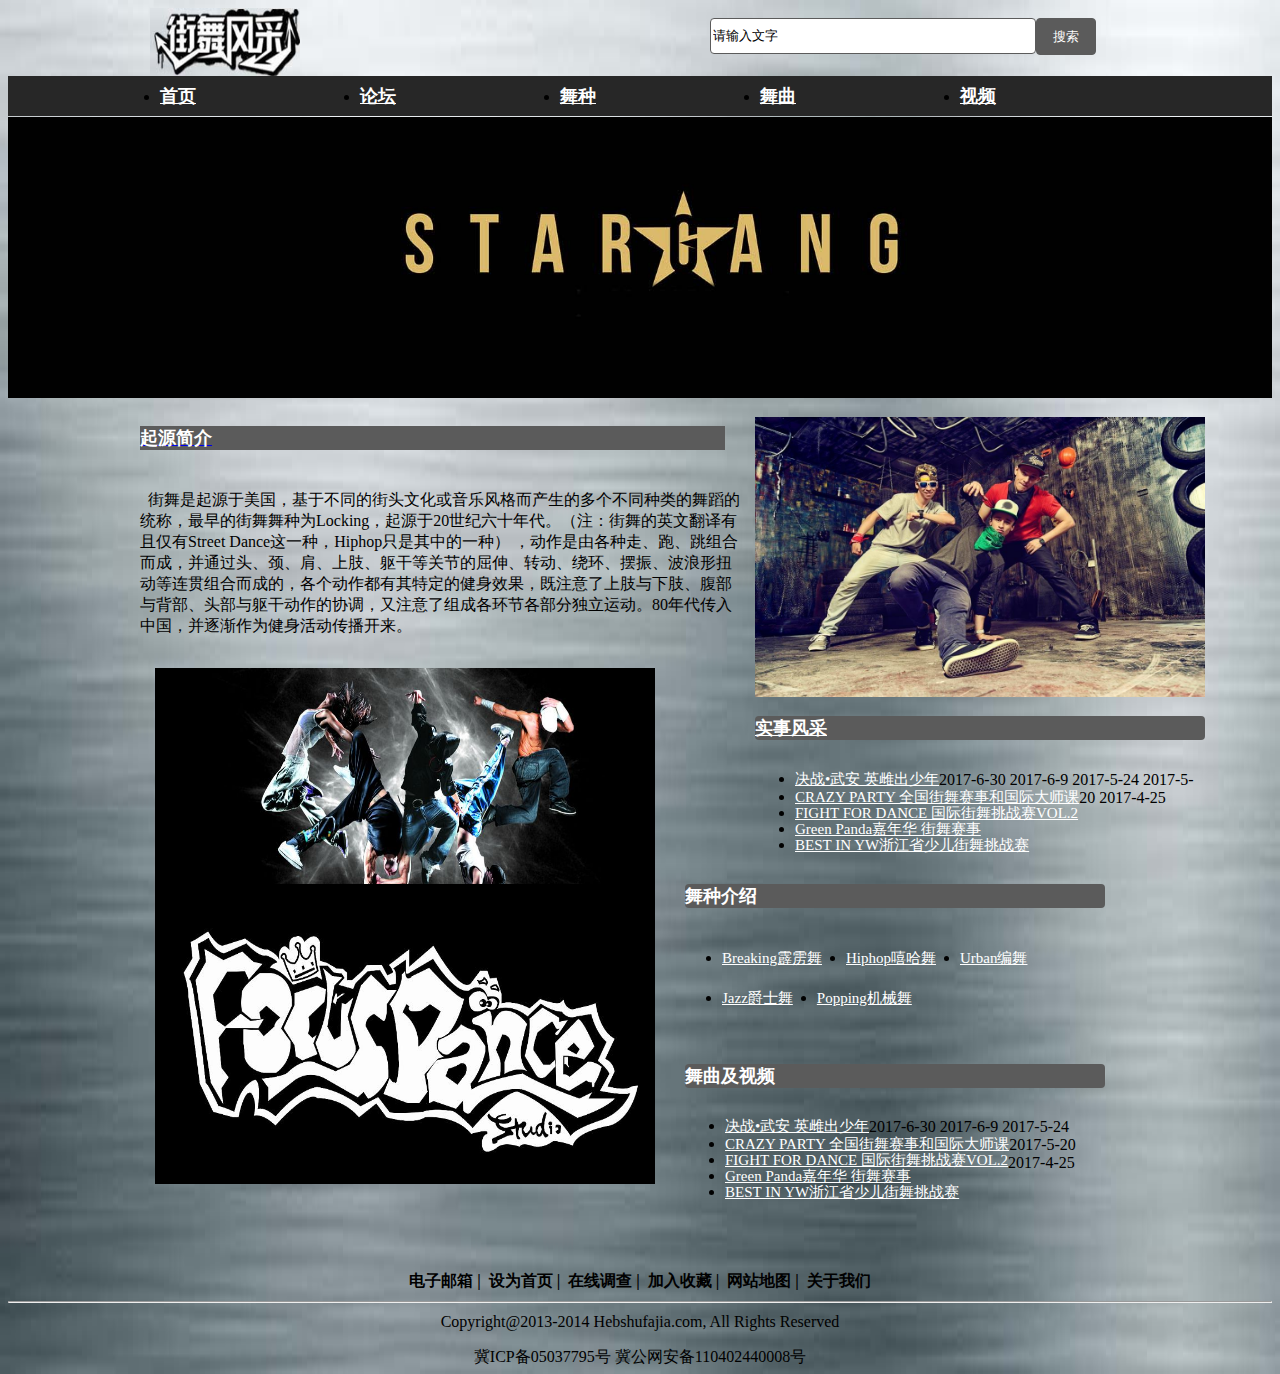
<file: index.html>
<!DOCTYPE html>
<html>
<head>
	<meta charset="utf-8">
	<title>街舞文化</title>
	<link rel="stylesheet" type="text/css" href="css/style.css">
</head>
<body>
<!-- logo -->
<div class="logo">
			<img src="images/logo.jpg" alt="这是logo！">
			<div class="form">
				<form action="" method="get">
					<div class="kuan"><input name="" type="text" value="请输入文字" /></div>
					<div class="an"><input name="" type="button" value="搜索" /></div>
				</form>
			</div>
		</div>
<!-- 导航条 -->
<div class="clear"></div>
		<div class="menu">
			<ul>
				<li><a href="index.html">首页</a></li>
				<li><a href="#">论坛</a></li>
				<li><a href="content.html">舞种</a></li>
				<li><a href="#">舞曲</a></li>
				<li><a href="#">视频</a></li>
			</ul>
		</div>
	<!-- banner -->
		<div class="banner">
			<img src="images/banner.jpg" alt="这是banner">
		</div>
<!--content-->
<div id="content">
	<div class="content_top">
		<div class="top_p">
		<a href="#"><h4>起源简介</h4></a>
		<p>&nbsp&nbsp街舞是起源于美国，基于不同的街头文化或音乐风格而产生的多个不同种类的舞蹈的统称，最早的街舞舞种为Locking，起源于20世纪六十年代。（注：街舞的英文翻译有且仅有Street Dance这一种，Hiphop只是其中的一种） ，动作是由各种走、跑、跳组合而成，并通过头、颈、肩、上肢、躯干等关节的屈伸、转动、绕环、摆振、波浪形扭动等连贯组合而成的，各个动作都有其特定的健身效果，既注意了上肢与下肢、腹部与背部、头部与躯干动作的协调，又注意了组成各环节各部分独立运动。80年代传入中国，并逐渐作为健身活动传播开来。</p>
		<img src="images/top.jpg">
		</div>
	</div>
	<div class="content_main">
		<div class="main_p">
			<img src="images/pic1.jpg">
			<a href="list.html"><h4>实事风采</h4></a>
			<ul>
	 			<li><a href="#">决战•武安 英雌出少年</a></li><span class="time">2017-6-30</span>
				<li><a href="#">CRAZY PARTY 全国街舞赛事和国际大师课</a></li><span class="time">2017-6-9</span>
				<li><a href="#">FIGHT FOR DANCE 国际街舞挑战赛VOL.2</a></li><span class="time">2017-5-24</span>
				<li><a href="#">Green Panda嘉年华 街舞赛事</a></li><span class="time">2017-5-20</span>
				<li><a href="#">BEST IN YW浙江省少儿街舞挑战赛</a></li><span class="time">2017-4-25</span>
			<ul>
		</div>
	</div>
	<div class="content_bottom">
		<div class="kind">
			<img src="images/sig.jpg">
	    	<a href="content.html"><h4>舞种介绍</h4></a>
	    	<ul>
	 			<li><a href="#">Breaking霹雳舞</a></li>
				<li><a href="#">Hiphop嘻哈舞</a></li>
				<li><a href="#">Urban编舞</a></li>
				<li><a href="#">Jazz爵士舞</a></li>
				<li><a href="#">Popping机械舞</a></li>
			<ul>
	 	</div>
	</div>
	<div class="sing">
	 		<a href="#"><h4>舞曲及视频</h4></a>
	 		<ul>
	 			<li><a href="#">决战•武安 英雌出少年</a></li><span class="time">2017-6-30</span>
				<li><a href="#">CRAZY PARTY 全国街舞赛事和国际大师课</a></li><span class="time">2017-6-9</span>
				<li><a href="#">FIGHT FOR DANCE 国际街舞挑战赛VOL.2</a></li><span class="time">2017-5-24</span>
				<li><a href="#">Green Panda嘉年华 街舞赛事</a></li><span class="time">2017-5-20</span>
				<li><a href="#">BEST IN YW浙江省少儿街舞挑战赛</a></li><span class="time">2017-4-25</span>
			<ul>
	 	</div> 
</div>
<!-- footer -->
	<div class="clear"></div>
		<div id="footer">
			<div class="footer_link">
				<a href="#">电子邮箱&nbsp;<span>|</span></a>
				<a href="#">&nbsp;设为首页&nbsp;<span>|</span></a>
				<a href="#">&nbsp;在线调查&nbsp;<span>|</span></a>
				<a href="#">&nbsp;加入收藏&nbsp;<span>|</span></a>
				<a href="#">&nbsp;网站地图&nbsp;<span>|</span></a>
				<a href="#">&nbsp;关于我们</a>
			</div>
		<div class="clear"></div>
		<div style="text-align: center;margin-top: -8px;">
			<hr>
		</div>
		<p>Copyright@2013-2014 Hebshufajia.com, All Rights Reserved</p>
		<p>冀ICP备05037795号 冀公网安备110402440008号</p>
	</div>
</body>
</html>
</file>
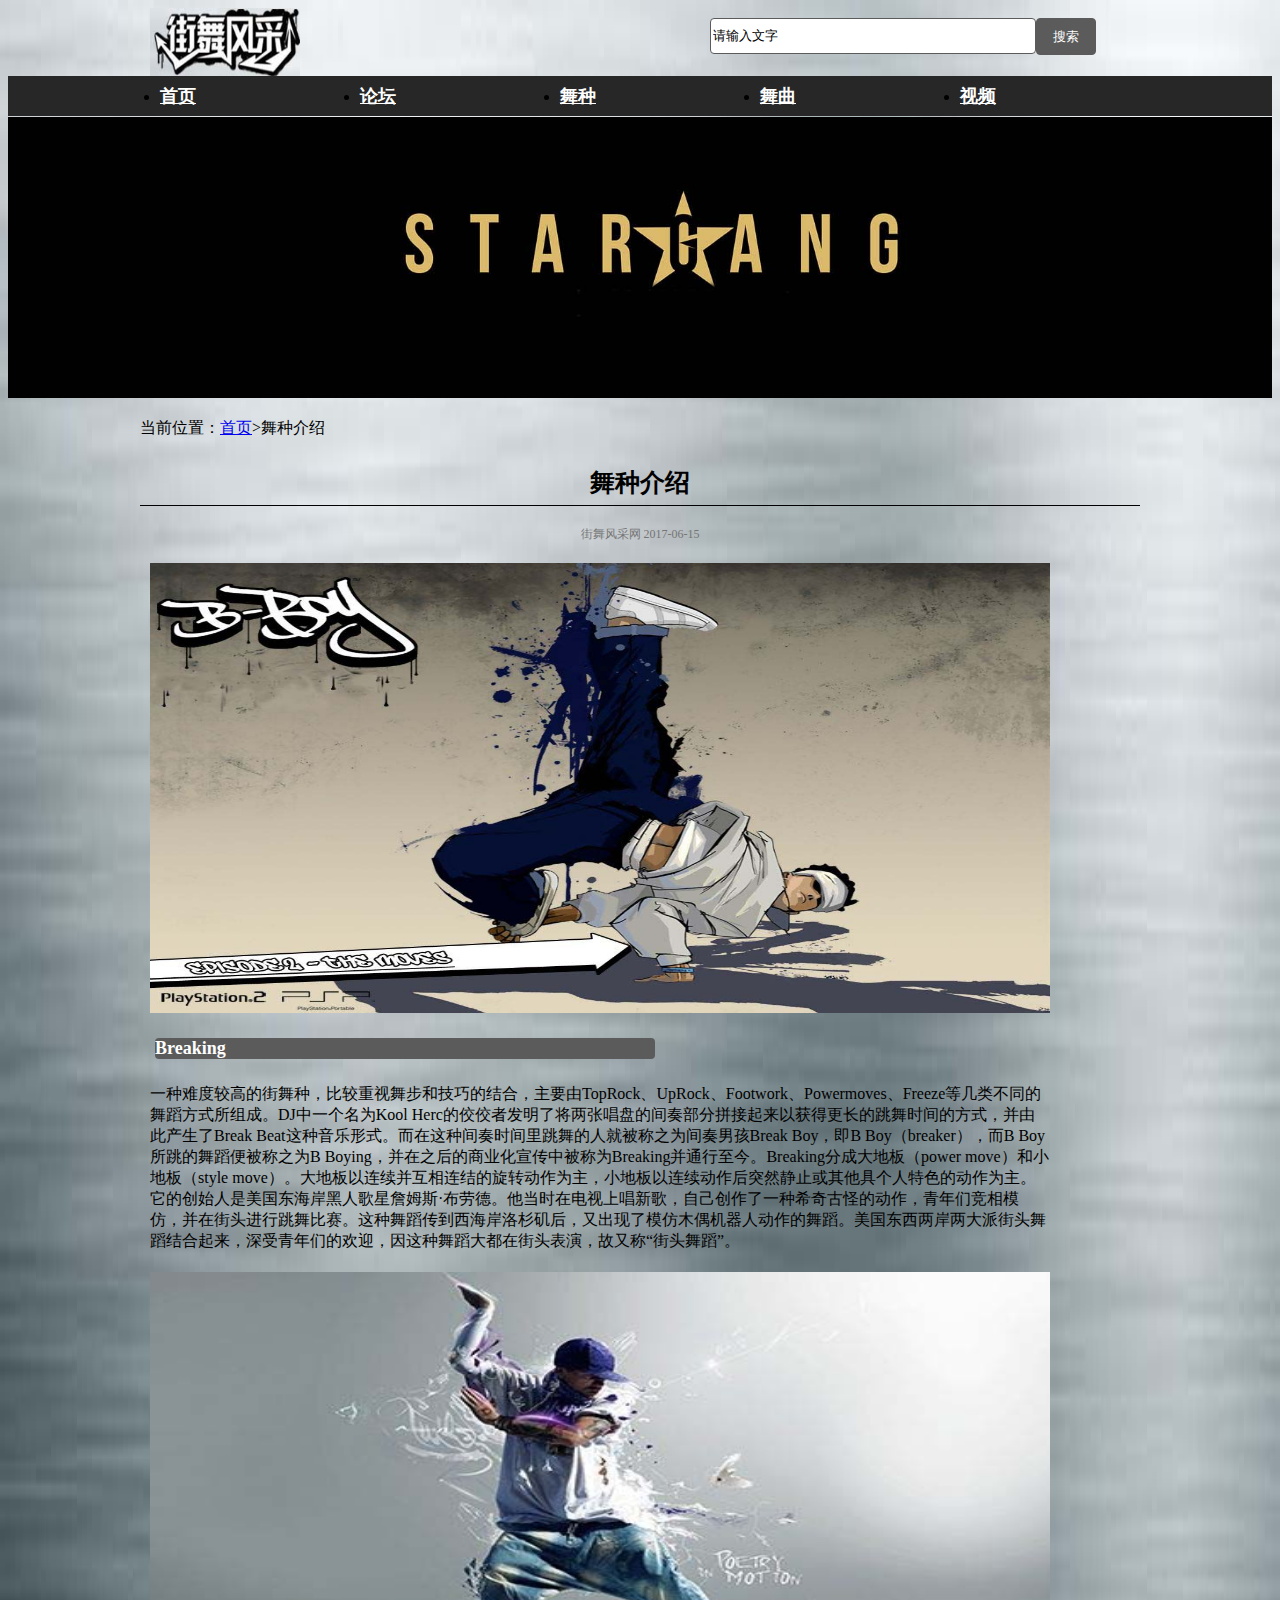
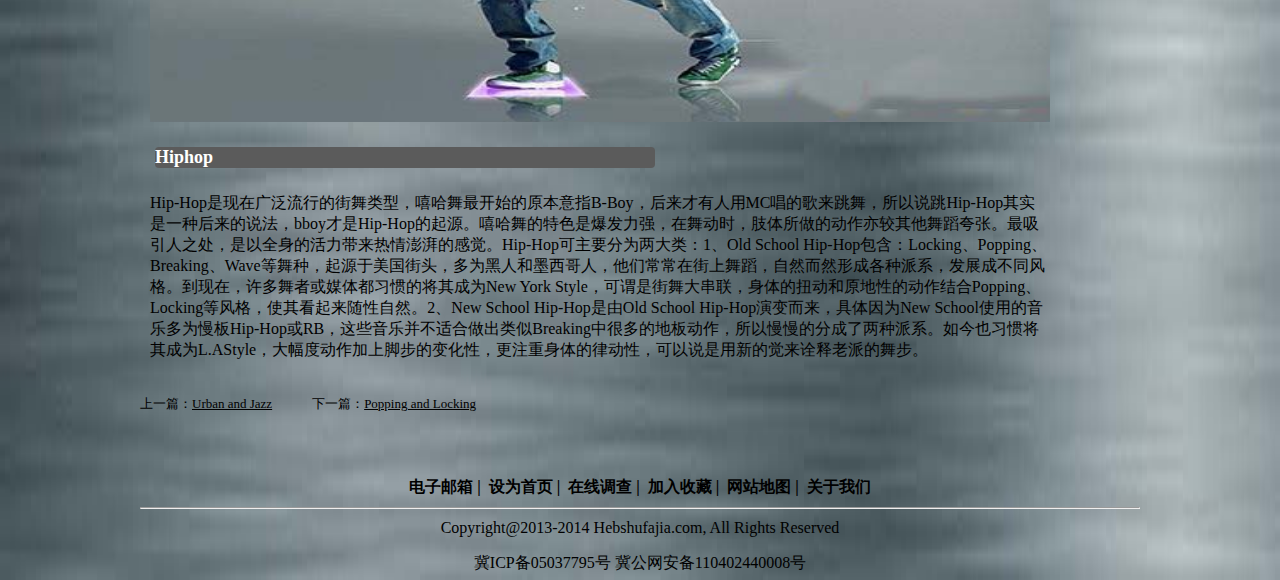
<file: content.html>
<!DOCTYPE html>
<html>
<head>
	<meta charset="utf-8">
	<title>舞种介绍</title>
	<link rel="stylesheet" type="text/css" href="css/style.css">
	<link rel="stylesheet" type="text/css" href="css/content.css">
</head>
<body>
<!-- logo -->
<div class="logo">
			<img src="images/logo.jpg" alt="这是logo！">
			<div class="form">
				<form action="" method="get">
					<div class="kuan"><input name="" type="text" value="请输入文字" /></div>
					<div class="an"><input name="" type="button" value="搜索" /></div>
				</form>
			</div>
		</div>
<!-- 导航条 -->
<div class="clear"></div>
		<div class="menu">
			<ul>
				<li><a href="index.html">首页</a></li>
				<li><a href="#">论坛</a></li>
				<li><a href="content.html">舞种</a></li>
				<li><a href="#">舞曲</a></li>
				<li><a href="#">视频</a></li>
			</ul>
		</div>
<!-- banner -->
		<div class="banner">
			<img src="images/banner.jpg" alt="这是banner">
		</div>
<!--content-->

<div class="content">
	<div class="bread">
		<p>当前位置：<a href="index.html">首页</a>>舞种介绍</p>
	</div>
		<div class="break">
			<h2>舞种介绍</h2>
			<h3>街舞风采网  2017-06-15</h3>
	    	<img src="images/break.jpg">
	    	<h4>Breaking</h4>
	    	<p>一种难度较高的街舞种，比较重视舞步和技巧的结合，主要由TopRock、UpRock、Footwork、Powermoves、Freeze等几类不同的舞蹈方式所组成。DJ中一个名为Kool Herc的佼佼者发明了将两张唱盘的间奏部分拼接起来以获得更长的跳舞时间的方式，并由此产生了Break Beat这种音乐形式。而在这种间奏时间里跳舞的人就被称之为间奏男孩Break Boy，即B Boy（breaker），而B Boy所跳的舞蹈便被称之为B Boying，并在之后的商业化宣传中被称为Breaking并通行至今。Breaking分成大地板（power move）和小地板（style move）。大地板以连续并互相连结的旋转动作为主，小地板以连续动作后突然静止或其他具个人特色的动作为主。它的创始人是美国东海岸黑人歌星詹姆斯·布劳德。他当时在电视上唱新歌，自己创作了一种希奇古怪的动作，青年们竞相模仿，并在街头进行跳舞比赛。这种舞蹈传到西海岸洛杉矶后，又出现了模仿木偶机器人动作的舞蹈。美国东西两岸两大派街头舞蹈结合起来，深受青年们的欢迎，因这种舞蹈大都在街头表演，故又称“街头舞蹈”。</p>
	 	</div>
	 	<div class="hip">
	 		<img src="images/hip.jpg">
	 		<h4>Hiphop</h4>
	 		<p>Hip-Hop是现在广泛流行的街舞类型，嘻哈舞最开始的原本意指B-Boy，后来才有人用MC唱的歌来跳舞，所以说跳Hip-Hop其实是一种后来的说法，bboy才是Hip-Hop的起源。嘻哈舞的特色是爆发力强，在舞动时，肢体所做的动作亦较其他舞蹈夸张。最吸引人之处，是以全身的活力带来热情澎湃的感觉。Hip-Hop可主要分为两大类：1、Old School Hip-Hop包含：Locking、Popping、Breaking、Wave等舞种，起源于美国街头，多为黑人和墨西哥人，他们常常在街上舞蹈，自然而然形成各种派系，发展成不同风格。到现在，许多舞者或媒体都习惯的将其成为New York Style，可谓是街舞大串联，身体的扭动和原地性的动作结合Popping、Locking等风格，使其看起来随性自然。2、New School Hip-Hop是由Old School Hip-Hop演变而来，具体因为New School使用的音乐多为慢板Hip-Hop或RB，这些音乐并不适合做出类似Breaking中很多的地板动作，所以慢慢的分成了两种派系。如今也习惯将其成为L.AStyle，大幅度动作加上脚步的变化性，更注重身体的律动性，可以说是用新的觉来诠释老派的舞步。</p>
	 	</div>
	 	<div class="next">
				<p>上一篇：<a href="#">Urban and Jazz</a>下一篇：<a href="#">Popping and Locking</a></p>
		</div>
<!-- footer -->
	<div class="clear"></div>
		<div id="footer">
			<div class="footer_link">
				<a href="#">电子邮箱&nbsp;<span>|</span></a>
				<a href="#">&nbsp;设为首页&nbsp;<span>|</span></a>
				<a href="#">&nbsp;在线调查&nbsp;<span>|</span></a>
				<a href="#">&nbsp;加入收藏&nbsp;<span>|</span></a>
				<a href="#">&nbsp;网站地图&nbsp;<span>|</span></a>
				<a href="#">&nbsp;关于我们</a>
			</div>
		<div class="clear"></div>
		<div style="text-align: center;margin-top: -8px;">
			<hr>
		</div>
		<p>Copyright@2013-2014 Hebshufajia.com, All Rights Reserved</p>
		<p>冀ICP备05037795号 冀公网安备110402440008号</p>
	</div>
</body>
</html>
</file>
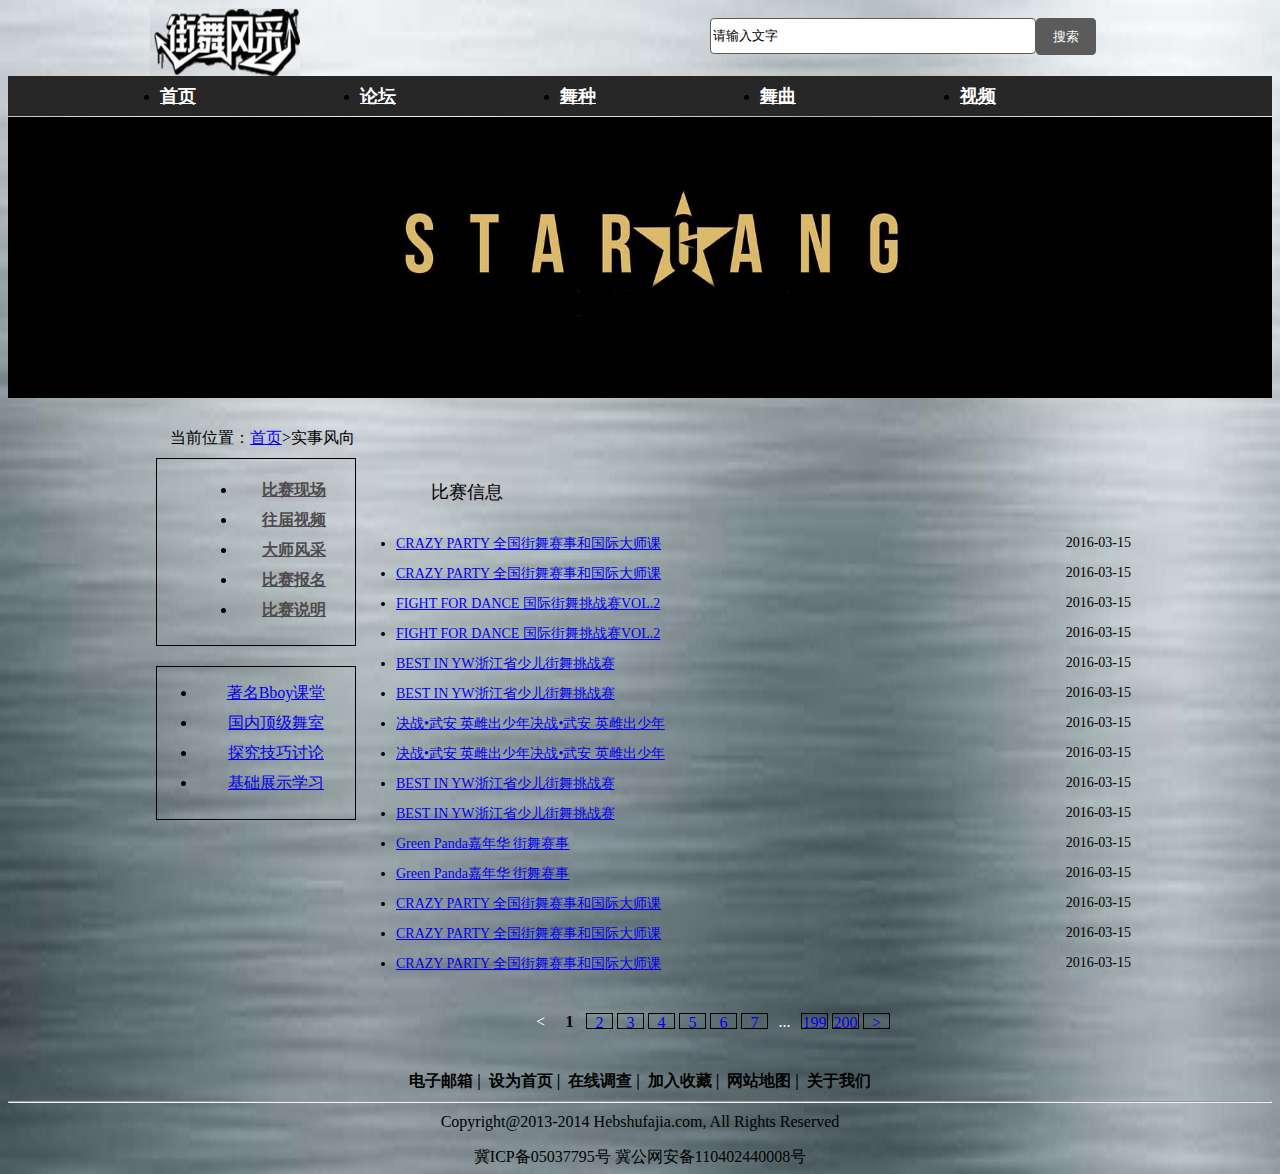
<file: list.html>
<!DOCTYPE html>
<html>
<head>
	<meta charset="utf-8">
	<title>实事风向</title>
	<link rel="stylesheet" type="text/css" href="css/style.css">
	<link rel="stylesheet" type="text/css" href="css/list.css">
</head>
<body>
<!-- logo -->
<div class="logo">
			<img src="images/logo.jpg" alt="这是logo！">
			<div class="form">
				<form action="" method="get">
					<div class="kuan"><input name="" type="text" value="请输入文字" /></div>
					<div class="an"><input name="" type="button" value="搜索" /></div>
				</form>
			</div>
		</div>
<!-- 导航条 -->
<div class="clear"></div>
		<div class="menu">
			<ul>
				<li><a href="index.html">首页</a></li>
				<li><a href="#">论坛</a></li>
				<li><a href="content.html">舞种</a></li>
				<li><a href="#">舞曲</a></li>
				<li><a href="#">视频</a></li>
			</ul>
		</div>
	<!-- banner -->
		<div class="banner">
			<img src="images/banner.jpg" alt="这是banner">
		</div>
	<!--页体部分-->
	<div class="content">
		<div class="bread">
			<p>当前位置：<a href="index.html">首页</a>>实事风向</p>
		</div>
		<div class="content_left">
			<div class="peixun">
				<ul>
					<li><a href="#">比赛现场</a></li>
					<li><a href="#">往届视频</a></li>
					<li><a href="#">大师风采</a></li>
					<li><a href="#">比赛报名</a></li>
					<li><a href="#">比赛说明</a></li>
				</ul>
			</div>
			<div class="gengxin">
				<ul>
					<li><a href="#">著名Bboy课堂</a></li>
					<li><a href="#">国内顶级舞室</a></li>
					<li><a href="#">探究技巧讨论</a></li>
					<li><a href="#">基础展示学习</a></li>
				</ul>
			</div>
			<div class="phone">
			</div>
		</div>
		<div class="content_right">
			<h1>比赛信息</h1>
			<div class="tongzhi">
				<ul>
					<li><a href="#">CRAZY PARTY 全国街舞赛事和国际大师课</a><span>2016-03-15</span></li>
					<li><a href="#">CRAZY PARTY 全国街舞赛事和国际大师课</a><span>2016-03-15</span></li>
					<li><a href="#">FIGHT FOR DANCE 国际街舞挑战赛VOL.2</a><span>2016-03-15</span></li>
					<li><a href="#">FIGHT FOR DANCE 国际街舞挑战赛VOL.2</a><span>2016-03-15</span></li>
					<li><a href="#">BEST IN YW浙江省少儿街舞挑战赛</a><span>2016-03-15</span></li>
					<li><a href="#">BEST IN YW浙江省少儿街舞挑战赛</a><span>2016-03-15</span></li>
					<li><a href="#">决战•武安 英雌出少年决战•武安 英雌出少年</a><span>2016-03-15</span></li>
					<li><a href="#">决战•武安 英雌出少年决战•武安 英雌出少年</a><span>2016-03-15</span></li>
					<li><a href="#">BEST IN YW浙江省少儿街舞挑战赛</a><span>2016-03-15</span></li>
					<li><a href="#">BEST IN YW浙江省少儿街舞挑战赛</a><span>2016-03-15</span></li>
					<li><a href="#">Green Panda嘉年华 街舞赛事</a><span>2016-03-15</span></li>
					<li><a href="#">Green Panda嘉年华 街舞赛事</a><span>2016-03-15</span></li>
					<li><a href="#">CRAZY PARTY 全国街舞赛事和国际大师课</a><span>2016-03-15</span></li>
					<li><a href="#">CRAZY PARTY 全国街舞赛事和国际大师课</a><span>2016-03-15</span></li>
					<li><a href="#">CRAZY PARTY 全国街舞赛事和国际大师课</a><span>2016-03-15</span></li>
				</ul>
			</div>
			<div class="nr">
				<div class="hui"><</div>
				<div class="bold">1</div>
				<a href="#">2</a>
				<a href="#">3</a>
				<a href="#">4</a>
				<a href="#">5</a>
				<a href="#">6</a>
				<a href="#">7</a>
				<div class="hui">...</div>
				<a href="#">199</a>
				<a href="#">200</a>
				<a href="#">></a>
			</div>
		</div>
	</div>
		
<!-- footer -->
	<div class="clear"></div>
		<div id="footer">
			<div class="footer_link">
				<a href="#">电子邮箱&nbsp;<span>|</span></a>
				<a href="#">&nbsp;设为首页&nbsp;<span>|</span></a>
				<a href="#">&nbsp;在线调查&nbsp;<span>|</span></a>
				<a href="#">&nbsp;加入收藏&nbsp;<span>|</span></a>
				<a href="#">&nbsp;网站地图&nbsp;<span>|</span></a>
				<a href="#">&nbsp;关于我们</a>
			</div>
		<div class="clear"></div>
		<div style="text-align: center;margin-top: -8px;">
			<hr>
		</div>
		<p>Copyright@2013-2014 Hebshufajia.com, All Rights Reserved</p>
		<p>冀ICP备05037795号 冀公网安备110402440008号</p>
	</div>
</body>
</html>
</file>
<file: css/style.css>
.logo{
	width: 1000px;
	margin: 0px auto;
}
.logo img{
	width: 150px;
	height: 68px;
	float: left;
	margin-left: 10px;
}
.form{
	float: right;
	width: 420px;
	height: 55px;
	margin-top: 10px;
	margin-right: 10px;
}
.kuan input{ 
	width:320px;
	 height:32px;
	 float: left;
	 border-radius: 4px;
	 border:1px solid #5B5B5B;
	}
.an input{ 
	width:60px; 
	height:37px; 
	float: left;
	background:#5B5B5B;
	border-radius: 4px;
	border:1px solid #5B5B5B;
	color: #fff;
}
.clear{
	clear: both;
}
.menu{
	width: 100%;
	height: 40px;
	background-color:#272727;
}
.menu ul{
	width: 1000px;
	margin: 0px auto;
}
.menu ul li{
	float: left;
	width: 200px;
	line-height: 40px;
}
.menu a{
	font-size: 18px;
	font-family: "微软雅黑";
	color: #fff;
	font-weight: bold;
} 
.menu a:hover{
	color: #000;
	font-weight: bold;
} 
.banner,.banner img{
	width: 100%;
	height: auto;
	margin: 0px auto;
}
body{
	background: url("../images/bg4.jpg"); 
	background-repeat: no-repeat;
	background-size:100% 100%;
}
.content{
	width:1000px;
	margin: 0px auto;
}
.content_top{
	width:1000px;
	margin: 0px auto;
}
.top_pic p{
	width: 450px;
	height: 300px;
	float: left;
	margin:15px;
}
.top_pic{
	width:400px;
	height:298px;
	float:left;
	margin: 0px auto;
}
.top_p img{
	width:500px;
	height:300px;
	margin:15px;
}
.top_p p{
	float: left;
}
.top_p{
	width:600px;
	height:298px;
	float:left;
	margin: 0px auto;
}
.top_p h4{
	font-size: 18px;
	margin-right: 15px;
	background:#5B5B5B;
	color: #fff;
}
/
.content_main{
	width:1000px;
	margin: 0px auto;
}
.main_p{
	width:1000px;
	float:left;
	margin: 0px auto;
}
.main_p img{
	width:450px;
	height:280px;
	margin-left: 15px;
	margin-top: 15px;
}
.main_p{
	width: 300px;
	margin: 0px auto;
}
.main_p h4{
	width: 450px;
	font-size: 18px;
	margin: 15px;
	background:#5B5B5B;
	color: #fff;
	border-radius: 4px;
}
.main_p ul{
	float: left;
	width:400px;
	margin-left: 15px;
}
.main_p li{
	color: #000;
	float: left;
	list-style:disc;
	line-height: 15px;
} 
.main_p a{
	font-size: 15px;
	color: #fff;
	font-weight: none;
} 
}
.time{
	float: right;
	color:#973f00;
}
.content_bottom{
	width: 1000px;
	margin: 0px auto;
}
.kind ul{
	float: left;
	width:400px;
	list-style:disc;
	margin-top: 15px;
}
.kind li{
	color: #000;
	float: left;
	margin: 12px;
	list-style:disc;
	line-height: 15px;
}
.kind a{
	font-size: 15px;
	color: #fff;
	font-weight:none;
} 
.kind img{
	float:left;
	width: 500px;
	height: 300px;
	margin:15px;
}
.kind h4{
	width: 420px;
	float: left;
	margin:15px;
	font-size: 18px;
	background:#5B5B5B;
	color: #fff;
	border-radius: 4px;
}
.sing{
	width: 1000px;
	margin:0px auto;
}
.sing h4{
	width: 420px;
	float: left;
	margin:15px;
	font-size: 18px;
	background:#5B5B5B;
	color: #fff;
	border-radius: 4px;
}
.sing ul{
	float: left;
	width:400px;
	list-style:disc;
	margin-top: 15px;
}
.sing li{
	color: #000;
	float: left;
	margin-left: 15px;
	list-style:disc;
	line-height: 15px;	
}
.sing a{
	font-size: 15px;
	color: #fff;
	font-weight: none;
} 
#footer{
	width:100%;
	background-position:center;	
	padding:30px 0 0 0;
	text-align: center;
	height:105px;
}
.footer_link{
	text-align: center;
}
.footer_link a{
	color: #000000;
	font-weight:bold;
	line-height: 40px;
	text-decoration: none;
}
#footer p{
	margin-top:10px
}
</file>
<file: css/content.css>
.content{
	width: 1000px;
	margin: 0px auto;
}
.break img{
	float:left;
	width: 900px;
	height: 450px;
	margin:10px;
}
.break h2{
	font-weight: bold;
	height:45px;
	line-height:45px;
	text-align:center;
	font-size:25px;
	border-bottom:1px solid #000000;
}
.break h3{
	font-size:12px;
	font-weight:normal;
	color:#757575;
	text-align:center;
	margin:10px;
}
.break h4{
	width: 500px;
	float: left;
	margin:15px;
	font-size: 18px;
	background:#5B5B5B;
	color: #fff;
	border-radius: 4px;
}
.break p{
	width: 900px;
	float: left;
	margin:10px;
}
.hip img{
	float: left;
	width: 900px;
	height: 450px;
	margin:10px;
}
.hip h4{
	width: 500px;
	float: left;
	margin:15px;
	font-size: 18px;
	background:#5B5B5B;
	color: #fff;
	border-radius: 4px;
}
.hip p{
	width: 900px;
	float: left;
	margin:10px;
}
.next p{
	float: left;
	height:40px;
	line-height:40px;
	margin-top: :5px ;
	font-size:13px;
}
.next a{
	margin-right:40px;
	color:#000000;
	font-size:13px;
}
</file>
<file: css/list.css>
.content{
	margin-bottom:10px;
	width:1000px;
}
.content_left{
	margin-top:10px;
	width:200px;
	float: left;
}
.content_right{
	width:800px;
	float: right;
}
.bread{
	height:40px;
	line-height:40px;
	vertical-align:middle;
	padding-left:30px;
	margin-top: 10px;
}
.content_left{
	float:left;
	width:200px;
	margin-right:20px;
	margin-left:16px;	
}
.peixun{
	margin-top: -10px;
	border:1px solid #000000;
	margin-bottom:20px;
}
.peixun ul{
	margin-left:40px;
	margin-bottom:20px;
}
.peixun ul li{
	height:30px;
	color:#000000;
	font-weight:bold;	
}
.peixun ul li a{
	display:block;
	width:160px;
	height:30px;
	color:#4d4b4b;
	padding-left:25px;
	padding-top:5px
}
.peixun ul li a:hover{
	text-decoration:none;
	color:#000000;
	font-weight: bold;
}
.gengxin{
	border:1px solid #000000;
	margin-bottom:20px;
}
.gengxin img{
	height:30px;
	padding-top:10px;
	margin-bottom:10px;
}
.gengxin ul li{
	height:30px;
	text-align: center;
}

.content_right{
	float:left;
	width:760px;
}
.content_right h1{
	height:45px;
	line-height:45px;
	vertical-align:middle;
	padding-left:55px;
	font-size:18px;
	font-family:"微软雅黑";
	font-weight:normal;
	color:#000000;
	margin-bottom:20px;
}
.tongzhi ul{
	padding-left:20px;
}
.tongzhi ul li{
	height:30px;
	font-size:14px;
	*padding-top:8px;
	*height:22px;
}
.tongzhi ul li span{
	float:right;
	color:#000000;
	margin-right:5px;
	*margin-top:-18px
}
.nr{
	text-align: center;
	padding-top: 10px;
	padding-left: 150px;
}
.nr a{
	display: block;
	float: left;
	border:1px solid #000000;
	width: 25px;
	height: 14px;
	text-decoration:none;
	margin: 2px;
}
.nr div{
	float: left;
	width: 25px;
	height: 14px;
	margin: 2px;
}
.nr a:hover{
	text-decoration:none;
}
.nr span{
	display: block;
	border: 0px;
}
.hui{
	color: #fff;
}
.bold{
	font-weight: bold;
}
</file>
